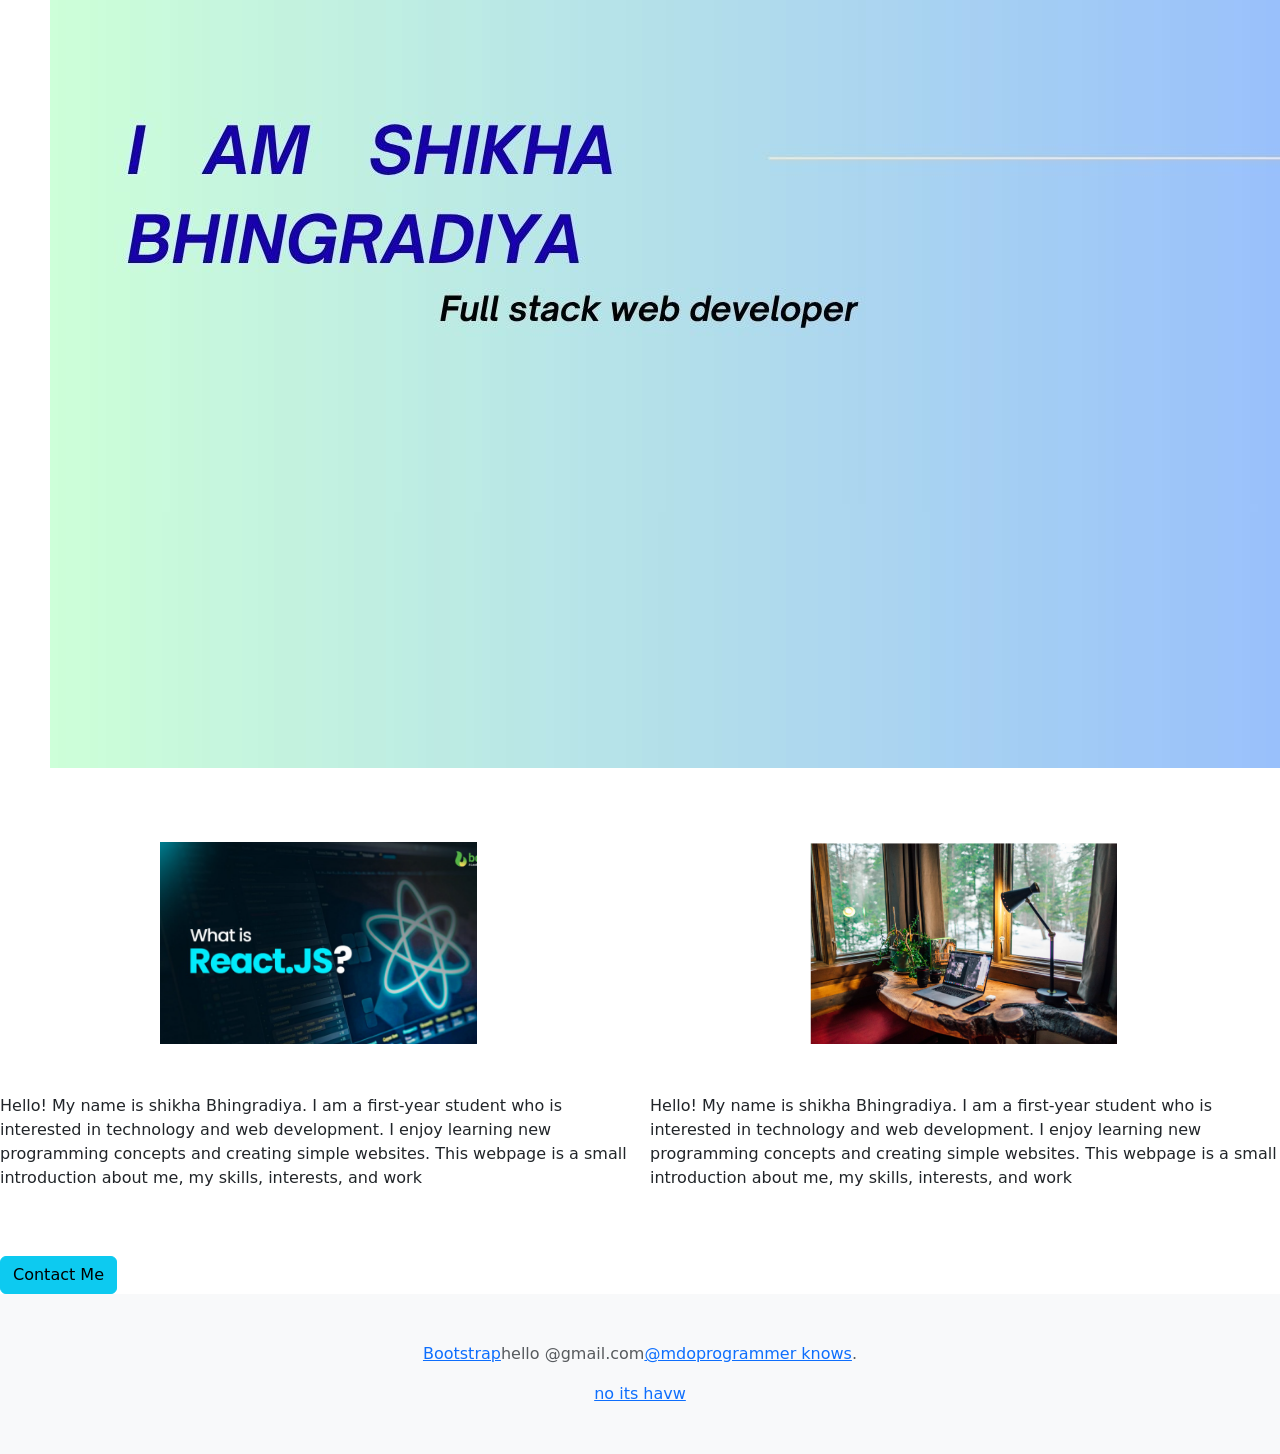
<file: index.html>
<html>
    <head>
        <title>mybioo</title>
        <link href="./style.css" rel="stylesheet">
        <link href="https://cdn.jsdelivr.net/npm/bootstrap@5.3.8/dist/css/bootstrap.min.css" rel="stylesheet" integrity="sha384-sRIl4kxILFvY47J16cr9ZwB07vP4J8+LH7qKQnuqkuIAvNWLzeN8tE5YBujZqJLB" crossorigin="anonymous">
    </head>

    <body>
        <img class="poster" src="./bioimage.jpg" alt="first page">

        <br><br>

        <div class="phoo">
            <Div>
        <img class="first" src="./frontend.png" alt="frontend image">
        <p>
            Hello! My name is shikha Bhingradiya. I am a first-year student who is interested in technology and web development. I enjoy learning new programming concepts and creating simple websites. This webpage is a small introduction about me, my skills, interests, and work
        </p>
    </Div>

<div>
        <img class="second" src="./full.png" alt="work image">
        <p>
                        Hello! My name is shikha Bhingradiya. I am a first-year student who is interested in technology and web development. I enjoy learning new programming concepts and creating simple websites. This webpage is a small introduction about me, my skills, interests, and work

        </p>
        </div></div>

        <button type="button" class="btn btn-info">Contact Me</button>

        <footer class="py-5 text-center text-body-secondary bg-body-tertiary"> <p> <a href="https://getbootstrap.com/">Bootstrap</a>hello @gmail.com<a href="https://x.com/mdo"><bdi lang="en" dir="ltr">@mdo</bdi>programmer knows</a>.</p> <p class="mb-0"> <a href="#">no its havw</a> </p> </footer>


    </body>
</html>
</file>
<file: style.css>
.poster{
    margin-left: 50px;
}



.first{
    height: 202px;
    width: auto;
    margin-left: 160px; 
    margin-top: 50px;
    margin-bottom: 50px;
}

.second{
    height: 202px;
    width: auto;
        margin-left: 160px;
            margin-top: 50px;
            margin-bottom: 50px;



}

.phoo{
    display: flex;
    align-items: center;
    justify-content:space-around;
    gap: 20px;

}

.btn {
    display:flex;
    justify-content: center;
  margin-top: 70px;
  text-align: center;
  margin-top: 50px;
   

}
</file>
